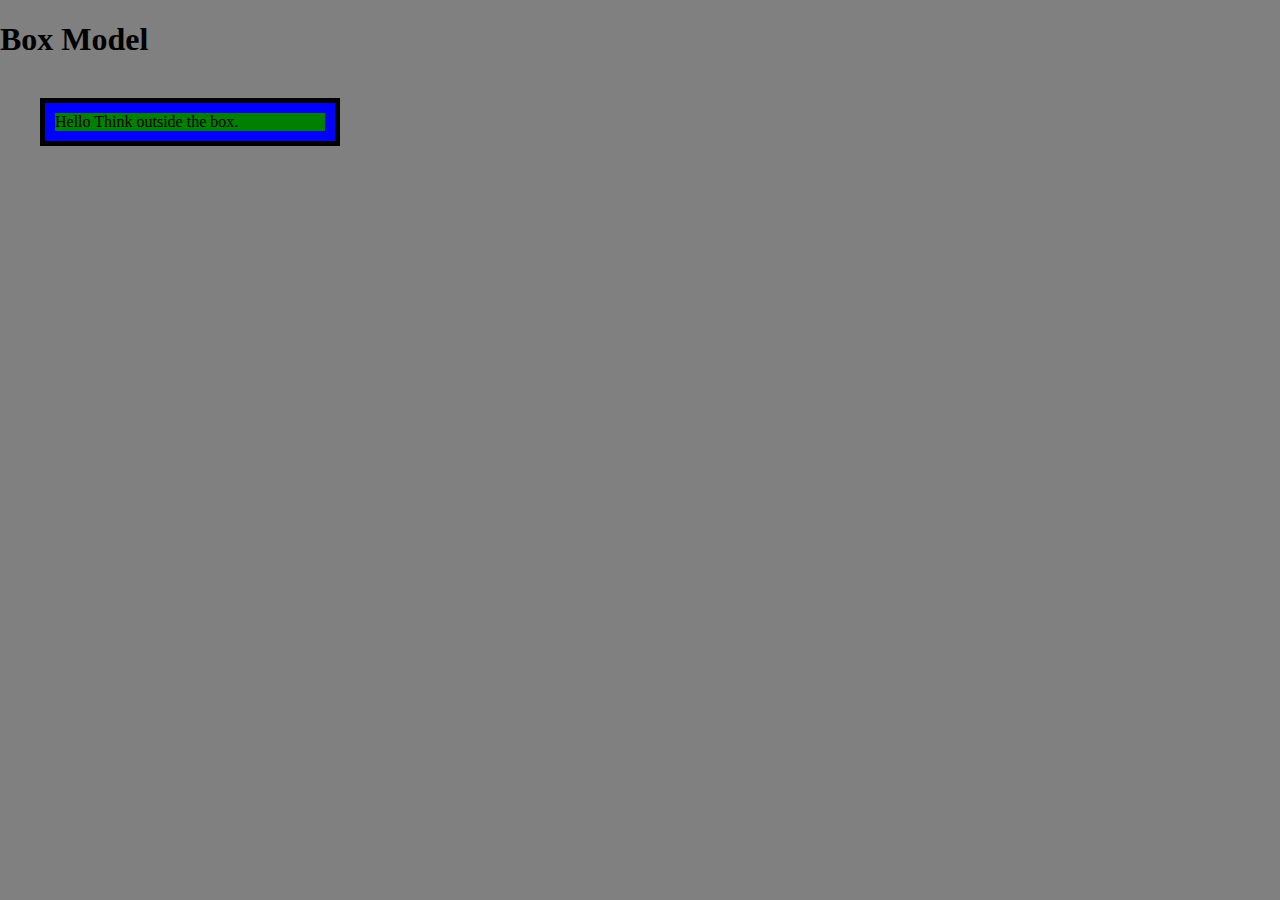
<file: box.html>
<!DOCTYPE html>
<html>
<head>
	<title>The Box Model</title>
	<style type="text/css">
		
		body{
			
			margin:0;
			padding:0;
			background-color: gray;
		}
        #box{
        	background-color:blue;
        	padding:10px;
        	border:5px solid black;
        	margin:40px;
        	width: 300px;
        	box-sizing:border-box; 
        }
        #content{
        	background-color:green;
        }
        h1{
        	margin-bottom:30px;
        }

	</style>
</head>
<body>
<h1>Box Model</h1>
<div id="box" >
	<div id="content">Hello Think outside the box.</div>
</div>
</body>
</html>
</file>
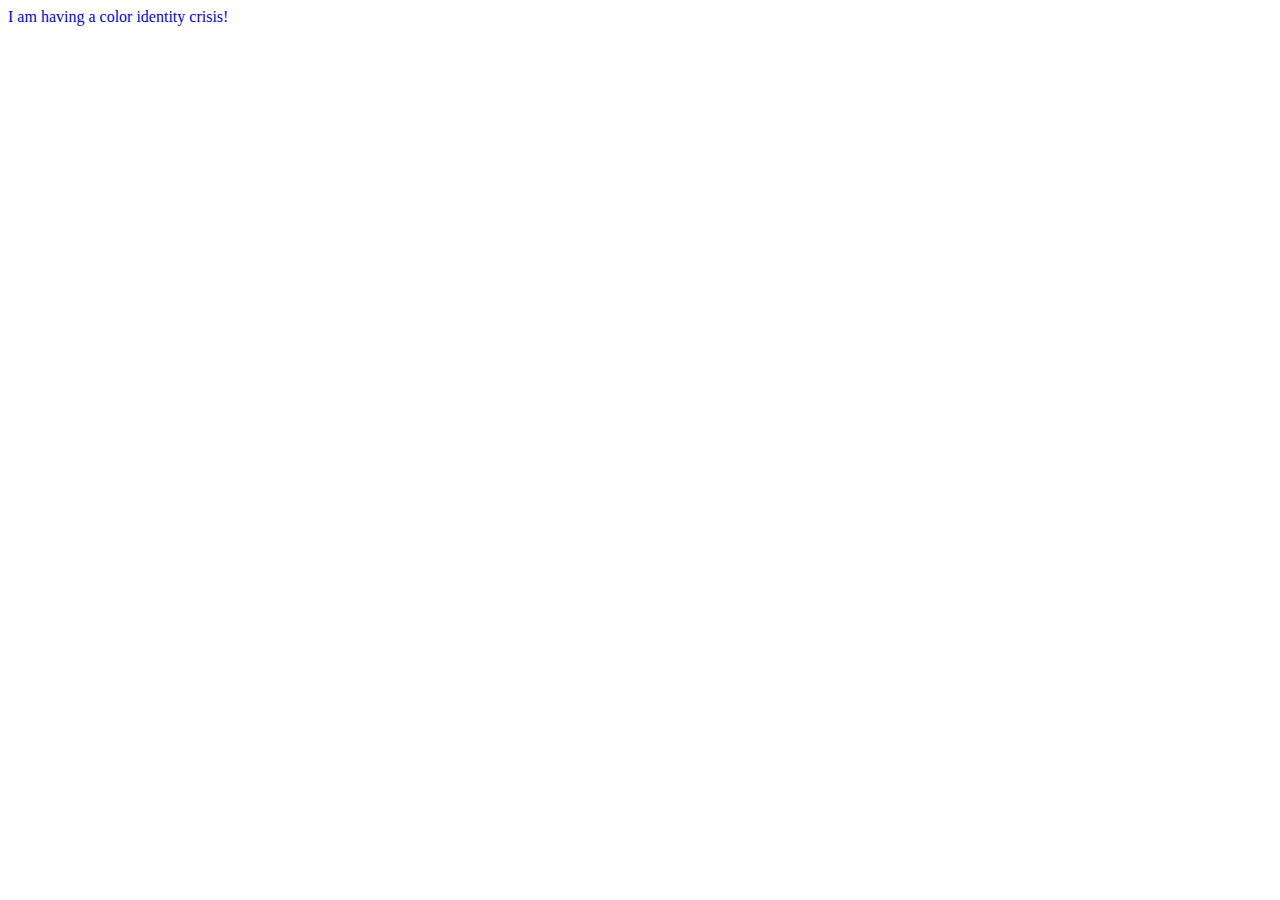
<file: css1.html>
<!DOCTYPE html>
<html>
<head>
	<style type="text/css">
		body {
  color: blue;
}
	</style>
</head>
<body>
<div>
  <section id="mySection">
    I am having a color identity crisis!
  </section>
</div>
</body>
</html>
</file>
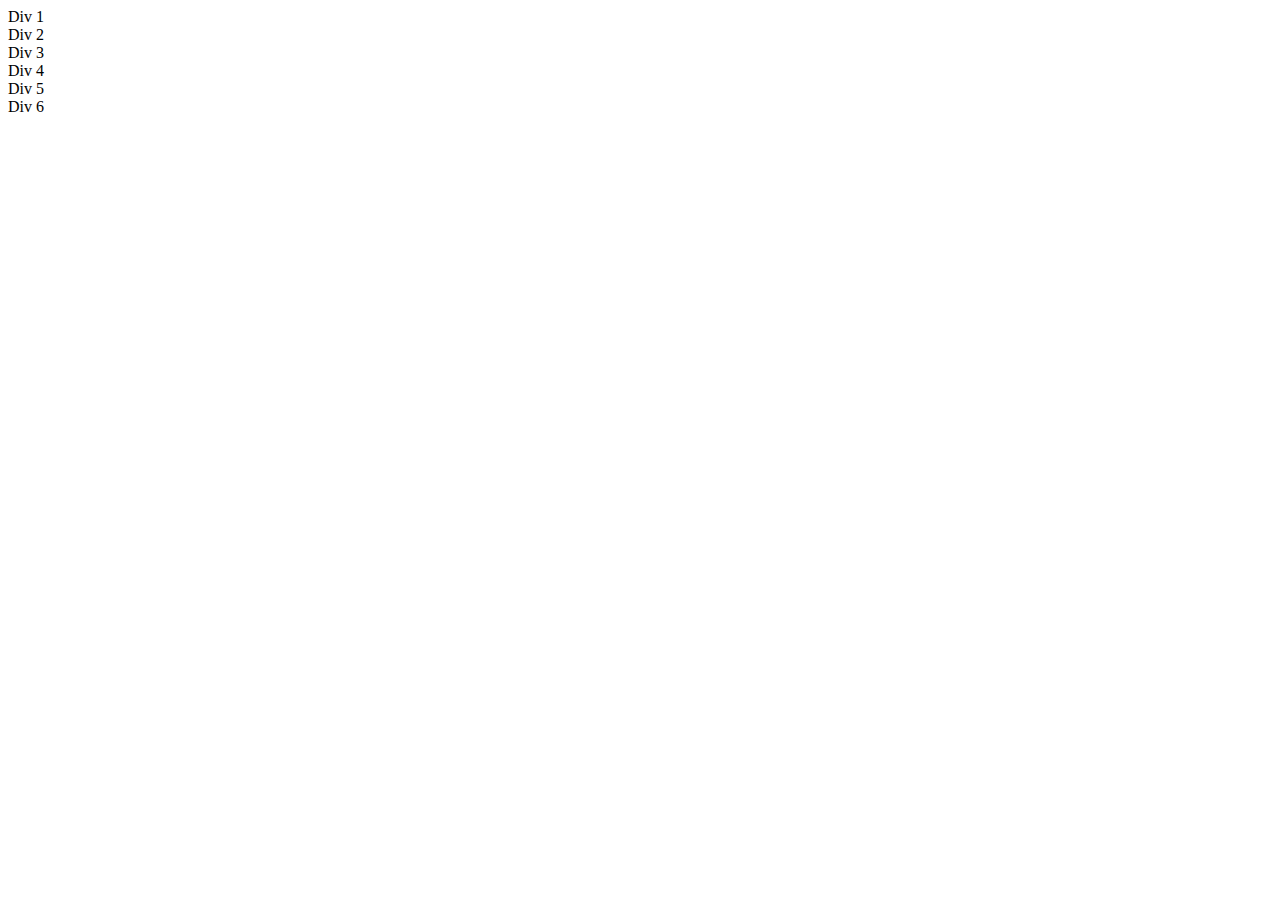
<file: cssstyles.html>
<!DOCTYPE html>
<html>
<head>
	<title></title>
	<style type="text/css">

div:hover {  
  font-size: 24px;
}

</style>
</head>
<body>
  
  <a>
  <div>Div 1</div>
  <div>Div 2</div>
  <div>Div 3</div>
  <div>Div 4</div>
  <div>Div 5</div>
  <div>Div 6</div>
</a>
</body>
</html>
</file>
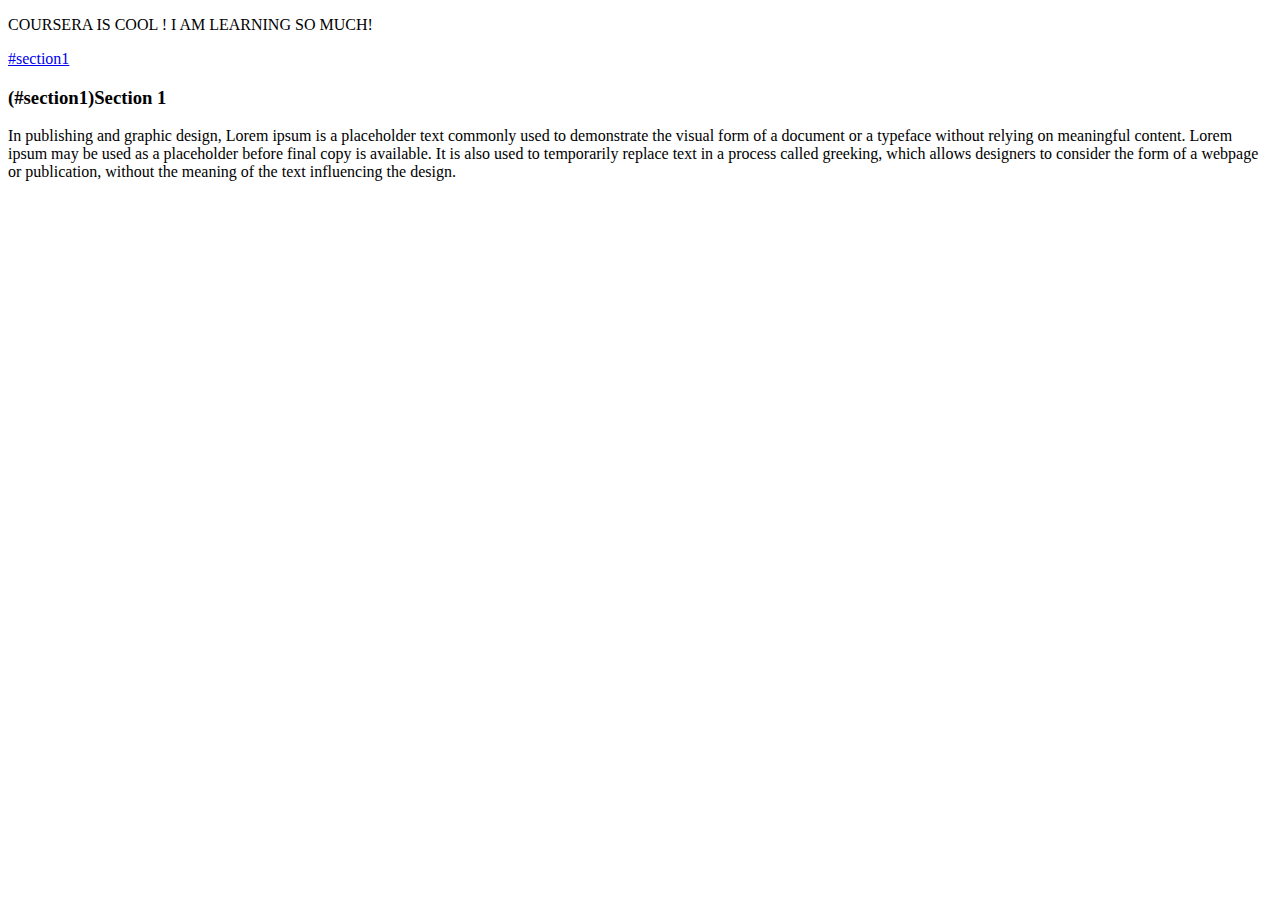
<file: doc-structure-before.html>
<!doctype html>
<html>
<head>
<meta charset="utf-8">
<title>COURSERA IS COOL</title>
</head>
<body>
<P>COURSERA IS COOL ! I AM LEARNING <SPAN>SO MUCH!</SPAN></P>
<section>
	
			<a href="#section1">#section1</a>
		
	
</section>
<section id ="section1">
	<h3>(#section1)Section 1</h3>
	<p>In publishing and graphic design, Lorem ipsum is a placeholder text commonly used to demonstrate the visual form of a document or a typeface without relying on meaningful content. Lorem ipsum may be used as a placeholder before final copy is available. It is also used to temporarily replace text in a process called greeking, which allows designers to consider the form of a webpage or publication, without the meaning of the text influencing the design.</p>
</section>

</body>
</html>
</file>
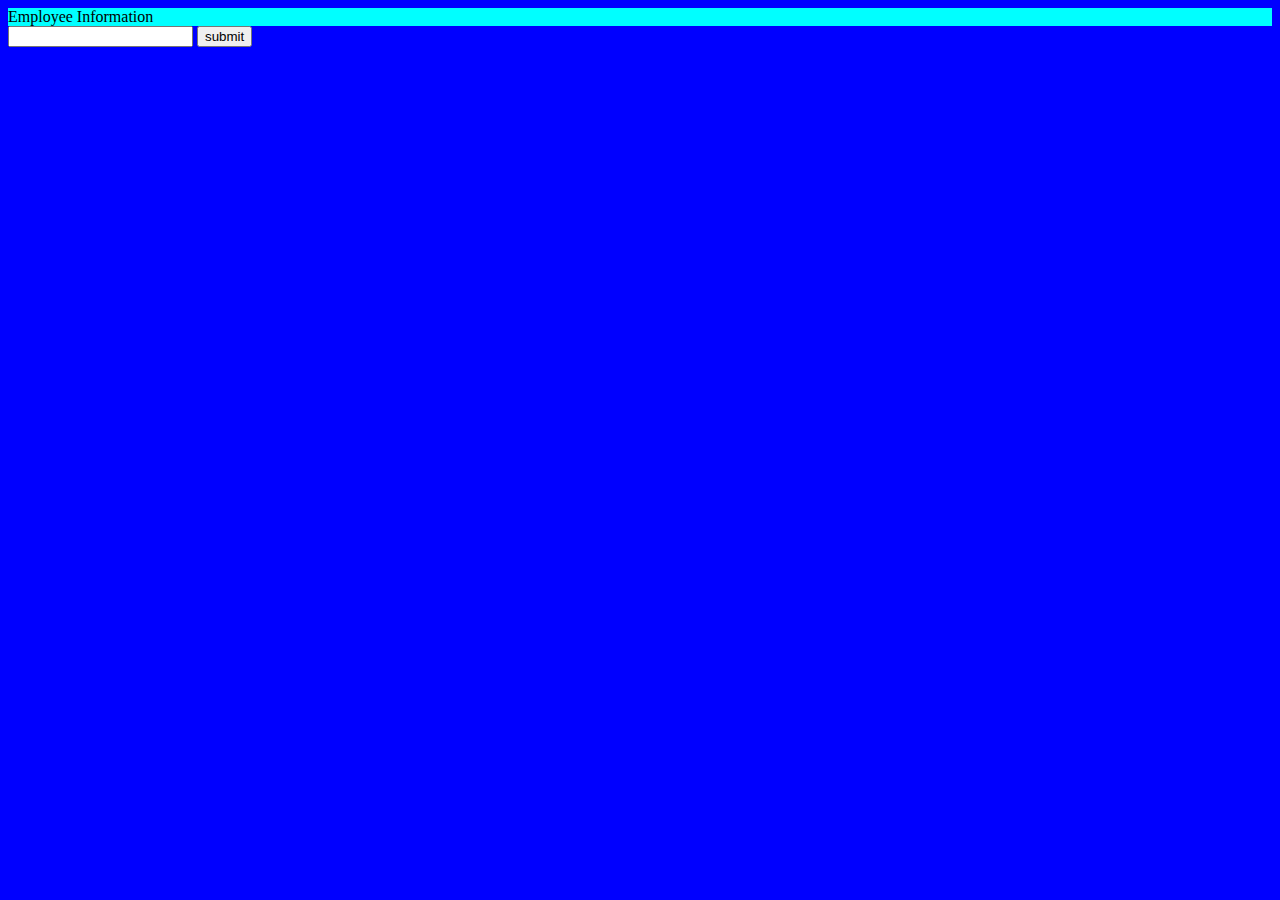
<file: form.html>
<!DOCTYPE html>
<html>
<head>
		<link rel="stylesheet" type="text/css" href="./css/styles.css">

</head>
<div>Employee Information</div>
<body id="bg">

<form name="form1"  action="js1.html" onsubmit="return validateForm()" method="post">
	<input type="text" name="t1">
<input type="submit" value="submit">
</form>

</body>
<script type="text/javascript" >
	function validateForm(){

		var name=document.form1.t1.value;
		if(name==""||name==null){
          alert('Name field cannot be empty');
          return false;
		}
		else 
			return true;
	}

</script>
</html>
</file>
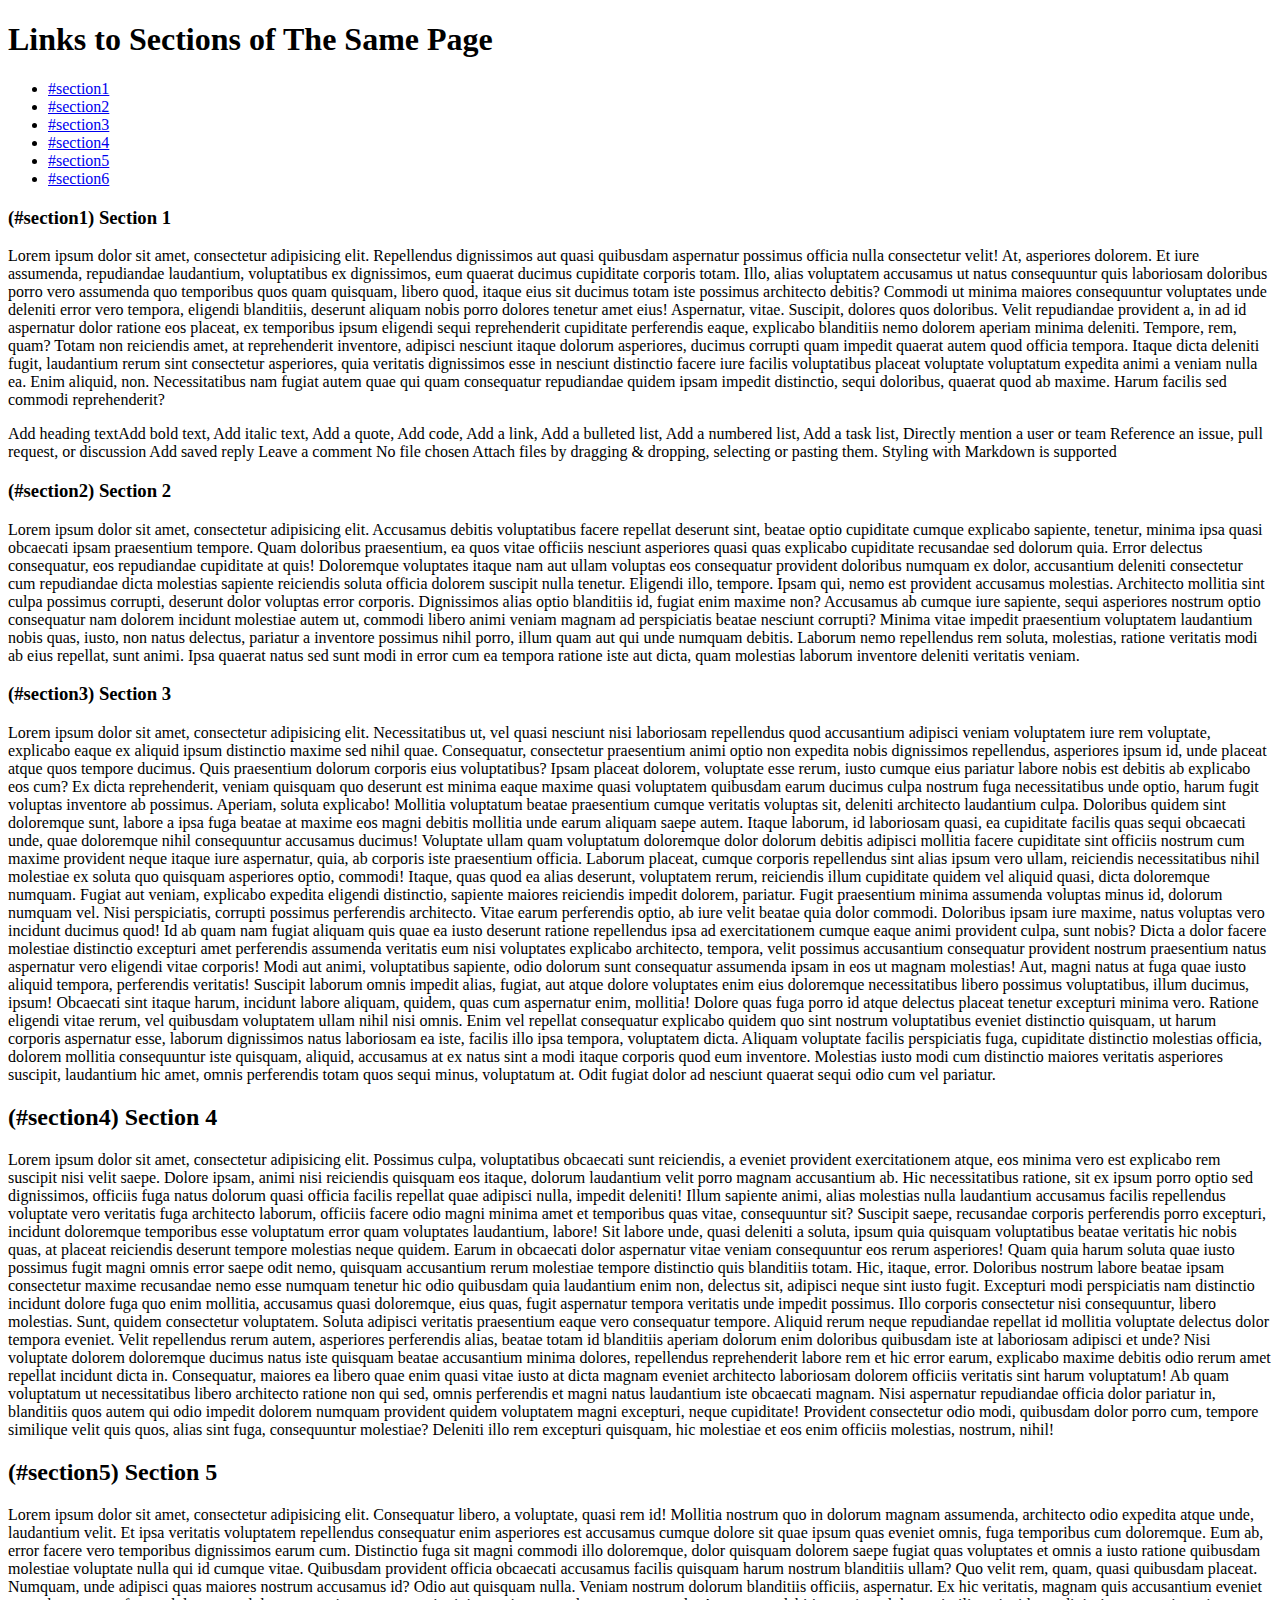
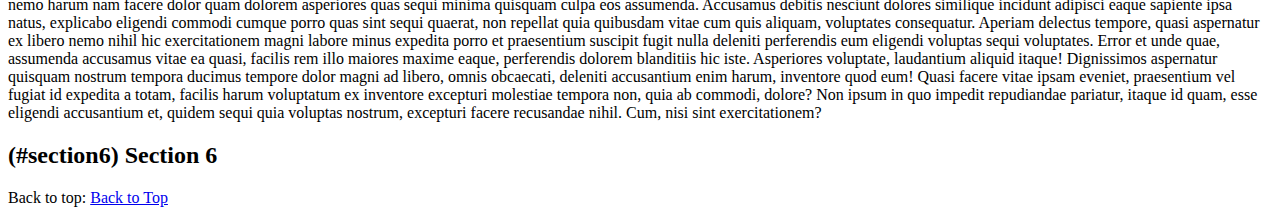
<file: links.html>
<!doctype html>
<html>
<head>
  <meta charset="utf-8">
  <title>Links</title>
</head>
<body>
  <h1 id="top">Links to Sections of The Same Page</h1>
  <section>
    <ul>
      <!-- Link to every section in the page -->
      <li><a href="#section1">#section1</a></li>
      <li><a href="#section2">#section2</a></li>
      <li><a href="#section3">#section3</a></li>
      <li><a href="#section4">#section4</a></li>
      <li><a href="#section5">#section5</a></li>
      <li><a href="#section6">#section6</a></li>
    </ul>

  </section>

  <section id="section1">
    <h3>(#section1) Section 1</h3>
    <p>Lorem ipsum dolor sit amet, consectetur adipisicing elit. Repellendus dignissimos aut quasi quibusdam aspernatur possimus officia nulla consectetur velit! At, asperiores dolorem. Et iure assumenda, repudiandae laudantium, voluptatibus ex dignissimos, eum quaerat ducimus cupiditate corporis totam. Illo, alias voluptatem accusamus ut natus consequuntur quis laboriosam doloribus porro vero assumenda quo temporibus quos quam quisquam, libero quod, itaque eius sit ducimus totam iste possimus architecto debitis? Commodi ut minima maiores consequuntur voluptates unde deleniti error vero tempora, eligendi blanditiis, deserunt aliquam nobis porro dolores tenetur amet eius! Aspernatur, vitae. Suscipit, dolores quos doloribus. Velit repudiandae provident a, in ad id aspernatur dolor ratione eos placeat, ex temporibus ipsum eligendi sequi reprehenderit cupiditate perferendis eaque, explicabo blanditiis nemo dolorem aperiam minima deleniti. Tempore, rem, quam? Totam non reiciendis amet, at reprehenderit inventore, adipisci nesciunt itaque dolorum asperiores, ducimus corrupti quam impedit quaerat autem quod officia tempora. Itaque dicta deleniti fugit, laudantium rerum sint consectetur asperiores, quia veritatis dignissimos esse in nesciunt distinctio facere iure facilis voluptatibus placeat voluptate voluptatum expedita animi a veniam nulla ea. Enim aliquid, non. Necessitatibus nam fugiat autem quae qui quam consequatur repudiandae quidem ipsam impedit distinctio, sequi doloribus, quaerat quod ab maxime. Harum facilis sed commodi reprehenderit?</p>
  </section>

  <section id="section2">
 
Add heading textAdd bold text, <Ctrl+b>Add italic text, <Ctrl+i>
Add a quote, <Ctrl+Shift+.>Add code, <Ctrl+e>Add a link, <Ctrl+k>
Add a bulleted list, <Ctrl+Shift+8>Add a numbered list, <Ctrl+Shift+7>Add a task list, <Ctrl+Shift+l>
Directly mention a user or team
Reference an issue, pull request, or discussion
Add saved reply
Leave a comment
No file chosen
Attach files by dragging & dropping, selecting or pasting them.
Styling with Markdown is supported
    <h3>(#section2) Section 2</h3>
    <p>Lorem ipsum dolor sit amet, consectetur adipisicing elit. Accusamus debitis voluptatibus facere repellat deserunt sint, beatae optio cupiditate cumque explicabo sapiente, tenetur, minima ipsa quasi obcaecati ipsam praesentium tempore. Quam doloribus praesentium, ea quos vitae officiis nesciunt asperiores quasi quas explicabo cupiditate recusandae sed dolorum quia. Error delectus consequatur, eos repudiandae cupiditate at quis! Doloremque voluptates itaque nam aut ullam voluptas eos consequatur provident doloribus numquam ex dolor, accusantium deleniti consectetur cum repudiandae dicta molestias sapiente reiciendis soluta officia dolorem suscipit nulla tenetur. Eligendi illo, tempore. Ipsam qui, nemo est provident accusamus molestias. Architecto mollitia sint culpa possimus corrupti, deserunt dolor voluptas error corporis. Dignissimos alias optio blanditiis id, fugiat enim maxime non? Accusamus ab cumque iure sapiente, sequi asperiores nostrum optio consequatur nam dolorem incidunt molestiae autem ut, commodi libero animi veniam magnam ad perspiciatis beatae nesciunt corrupti? Minima vitae impedit praesentium voluptatem laudantium nobis quas, iusto, non natus delectus, pariatur a inventore possimus nihil porro, illum quam aut qui unde numquam debitis. Laborum nemo repellendus rem soluta, molestias, ratione veritatis modi ab eius repellat, sunt animi. Ipsa quaerat natus sed sunt modi in error cum ea tempora ratione iste aut dicta, quam molestias laborum inventore deleniti veritatis veniam.</p>
  </section>
  <section id="section3">
    <h3>(#section3) Section 3</h3>
    <p>Lorem ipsum dolor sit amet, consectetur adipisicing elit. Necessitatibus ut, vel quasi nesciunt nisi laboriosam repellendus quod accusantium adipisci veniam voluptatem iure rem voluptate, explicabo eaque ex aliquid ipsum distinctio maxime sed nihil quae. Consequatur, consectetur praesentium animi optio non expedita nobis dignissimos repellendus, asperiores ipsum id, unde placeat atque quos tempore ducimus. Quis praesentium dolorum corporis eius voluptatibus? Ipsam placeat dolorem, voluptate esse rerum, iusto cumque eius pariatur labore nobis est debitis ab explicabo eos cum? Ex dicta reprehenderit, veniam quisquam quo deserunt est minima eaque maxime quasi voluptatem quibusdam earum ducimus culpa nostrum fuga necessitatibus unde optio, harum fugit voluptas inventore ab possimus. Aperiam, soluta explicabo! Mollitia voluptatum beatae praesentium cumque veritatis voluptas sit, deleniti architecto laudantium culpa. Doloribus quidem sint doloremque sunt, labore a ipsa fuga beatae at maxime eos magni debitis mollitia unde earum aliquam saepe autem. Itaque laborum, id laboriosam quasi, ea cupiditate facilis quas sequi obcaecati unde, quae doloremque nihil consequuntur accusamus ducimus! Voluptate ullam quam voluptatum doloremque dolor dolorum debitis adipisci mollitia facere cupiditate sint officiis nostrum cum maxime provident neque itaque iure aspernatur, quia, ab corporis iste praesentium officia. Laborum placeat, cumque corporis repellendus sint alias ipsum vero ullam, reiciendis necessitatibus nihil molestiae ex soluta quo quisquam asperiores optio, commodi! Itaque, quas quod ea alias deserunt, voluptatem rerum, reiciendis illum cupiditate quidem vel aliquid quasi, dicta doloremque numquam. Fugiat aut veniam, explicabo expedita eligendi distinctio, sapiente maiores reiciendis impedit dolorem, pariatur. Fugit praesentium minima assumenda voluptas minus id, dolorum numquam vel. Nisi perspiciatis, corrupti possimus perferendis architecto. Vitae earum perferendis optio, ab iure velit beatae quia dolor commodi. Doloribus ipsam iure maxime, natus voluptas vero incidunt ducimus quod! Id ab quam nam fugiat aliquam quis quae ea iusto deserunt ratione repellendus ipsa ad exercitationem cumque eaque animi provident culpa, sunt nobis? Dicta a dolor facere molestiae distinctio excepturi amet perferendis assumenda veritatis eum nisi voluptates explicabo architecto, tempora, velit possimus accusantium consequatur provident nostrum praesentium natus aspernatur vero eligendi vitae corporis! Modi aut animi, voluptatibus sapiente, odio dolorum sunt consequatur assumenda ipsam in eos ut magnam molestias! Aut, magni natus at fuga quae iusto aliquid tempora, perferendis veritatis! Suscipit laborum omnis impedit alias, fugiat, aut atque dolore voluptates enim eius doloremque necessitatibus libero possimus voluptatibus, illum ducimus, ipsum! Obcaecati sint itaque harum, incidunt labore aliquam, quidem, quas cum aspernatur enim, mollitia! Dolore quas fuga porro id atque delectus placeat tenetur excepturi minima vero. Ratione eligendi vitae rerum, vel quibusdam voluptatem ullam nihil nisi omnis. Enim vel repellat consequatur explicabo quidem quo sint nostrum voluptatibus eveniet distinctio quisquam, ut harum corporis aspernatur esse, laborum dignissimos natus laboriosam ea iste, facilis illo ipsa tempora, voluptatem dicta. Aliquam voluptate facilis perspiciatis fuga, cupiditate distinctio molestias officia, dolorem mollitia consequuntur iste quisquam, aliquid, accusamus at ex natus sint a modi itaque corporis quod eum inventore. Molestias iusto modi cum distinctio maiores veritatis asperiores suscipit, laudantium hic amet, omnis perferendis totam quos sequi minus, voluptatum at. Odit fugiat dolor ad nesciunt quaerat sequi odio cum vel pariatur.</p>
  </section>
  <section id="section4">
    <h2>(#section4) Section 4</h2>
    <p>Lorem ipsum dolor sit amet, consectetur adipisicing elit. Possimus culpa, voluptatibus obcaecati sunt reiciendis, a eveniet provident exercitationem atque, eos minima vero est explicabo rem suscipit nisi velit saepe. Dolore ipsam, animi nisi reiciendis quisquam eos itaque, dolorum laudantium velit porro magnam accusantium ab. Hic necessitatibus ratione, sit ex ipsum porro optio sed dignissimos, officiis fuga natus dolorum quasi officia facilis repellat quae adipisci nulla, impedit deleniti! Illum sapiente animi, alias molestias nulla laudantium accusamus facilis repellendus voluptate vero veritatis fuga architecto laborum, officiis facere odio magni minima amet et temporibus quas vitae, consequuntur sit? Suscipit saepe, recusandae corporis perferendis porro excepturi, incidunt doloremque temporibus esse voluptatum error quam voluptates laudantium, labore! Sit labore unde, quasi deleniti a soluta, ipsum quia quisquam voluptatibus beatae veritatis hic nobis quas, at placeat reiciendis deserunt tempore molestias neque quidem. Earum in obcaecati dolor aspernatur vitae veniam consequuntur eos rerum asperiores! Quam quia harum soluta quae iusto possimus fugit magni omnis error saepe odit nemo, quisquam accusantium rerum molestiae tempore distinctio quis blanditiis totam. Hic, itaque, error. Doloribus nostrum labore beatae ipsam consectetur maxime recusandae nemo esse numquam tenetur hic odio quibusdam quia laudantium enim non, delectus sit, adipisci neque sint iusto fugit. Excepturi modi perspiciatis nam distinctio incidunt dolore fuga quo enim mollitia, accusamus quasi doloremque, eius quas, fugit aspernatur tempora veritatis unde impedit possimus. Illo corporis consectetur nisi consequuntur, libero molestias. Sunt, quidem consectetur voluptatem. Soluta adipisci veritatis praesentium eaque vero consequatur tempore. Aliquid rerum neque repudiandae repellat id mollitia voluptate delectus dolor tempora eveniet. Velit repellendus rerum autem, asperiores perferendis alias, beatae totam id blanditiis aperiam dolorum enim doloribus quibusdam iste at laboriosam adipisci et unde? Nisi voluptate dolorem doloremque ducimus natus iste quisquam beatae accusantium minima dolores, repellendus reprehenderit labore rem et hic error earum, explicabo maxime debitis odio rerum amet repellat incidunt dicta in. Consequatur, maiores ea libero quae enim quasi vitae iusto at dicta magnam eveniet architecto laboriosam dolorem officiis veritatis sint harum voluptatum! Ab quam voluptatum ut necessitatibus libero architecto ratione non qui sed, omnis perferendis et magni natus laudantium iste obcaecati magnam. Nisi aspernatur repudiandae officia dolor pariatur in, blanditiis quos autem qui odio impedit dolorem numquam provident quidem voluptatem magni excepturi, neque cupiditate! Provident consectetur odio modi, quibusdam dolor porro cum, tempore similique velit quis quos, alias sint fuga, consequuntur molestiae? Deleniti illo rem excepturi quisquam, hic molestiae et eos enim officiis molestias, nostrum, nihil!</p>
  </section>
  <section id="section5">
    <h2>(#section5) Section 5</h2>
    <p>Lorem ipsum dolor sit amet, consectetur adipisicing elit. Consequatur libero, a voluptate, quasi rem id! Mollitia nostrum quo in dolorum magnam assumenda, architecto odio expedita atque unde, laudantium velit. Et ipsa veritatis voluptatem repellendus consequatur enim asperiores est accusamus cumque dolore sit quae ipsum quas eveniet omnis, fuga temporibus cum doloremque. Eum ab, error facere vero temporibus dignissimos earum cum. Distinctio fuga sit magni commodi illo doloremque, dolor quisquam dolorem saepe fugiat quas voluptates et omnis a iusto ratione quibusdam molestiae voluptate nulla qui id cumque vitae. Quibusdam provident officia obcaecati accusamus facilis quisquam harum nostrum blanditiis ullam? Quo velit rem, quam, quasi quibusdam placeat. Numquam, unde adipisci quas maiores nostrum accusamus id? Odio aut quisquam nulla. Veniam nostrum dolorum blanditiis officiis, aspernatur. Ex hic veritatis, magnam quis accusantium eveniet nemo harum nam facere dolor quam dolorem asperiores quas sequi minima quisquam culpa eos assumenda. Accusamus debitis nesciunt dolores similique incidunt adipisci eaque sapiente ipsa natus, explicabo eligendi commodi cumque porro quas sint sequi quaerat, non repellat quia quibusdam vitae cum quis aliquam, voluptates consequatur. Aperiam delectus tempore, quasi aspernatur ex libero nemo nihil hic exercitationem magni labore minus expedita porro et praesentium suscipit fugit nulla deleniti perferendis eum eligendi voluptas sequi voluptates. Error et unde quae, assumenda accusamus vitae ea quasi, facilis rem illo maiores maxime eaque, perferendis dolorem blanditiis hic iste. Asperiores voluptate, laudantium aliquid itaque! Dignissimos aspernatur quisquam nostrum tempora ducimus tempore dolor magni ad libero, omnis obcaecati, deleniti accusantium enim harum, inventore quod eum! Quasi facere vitae ipsam eveniet, praesentium vel fugiat id expedita a totam, facilis harum voluptatum ex inventore excepturi molestiae tempora non, quia ab commodi, dolore? Non ipsum in quo impedit repudiandae pariatur, itaque id quam, esse eligendi accusantium et, quidem sequi quia voluptas nostrum, excepturi facere recusandae nihil. Cum, nisi sint exercitationem?</p>
  </section>
  <div>
    <h2><a name="section6">(#section6) Section 6</a></h2>
    <p>
      Back to top: <a href="#top">Back to Top</a>
    </p>
  </div>
</body>
</html>
</file>
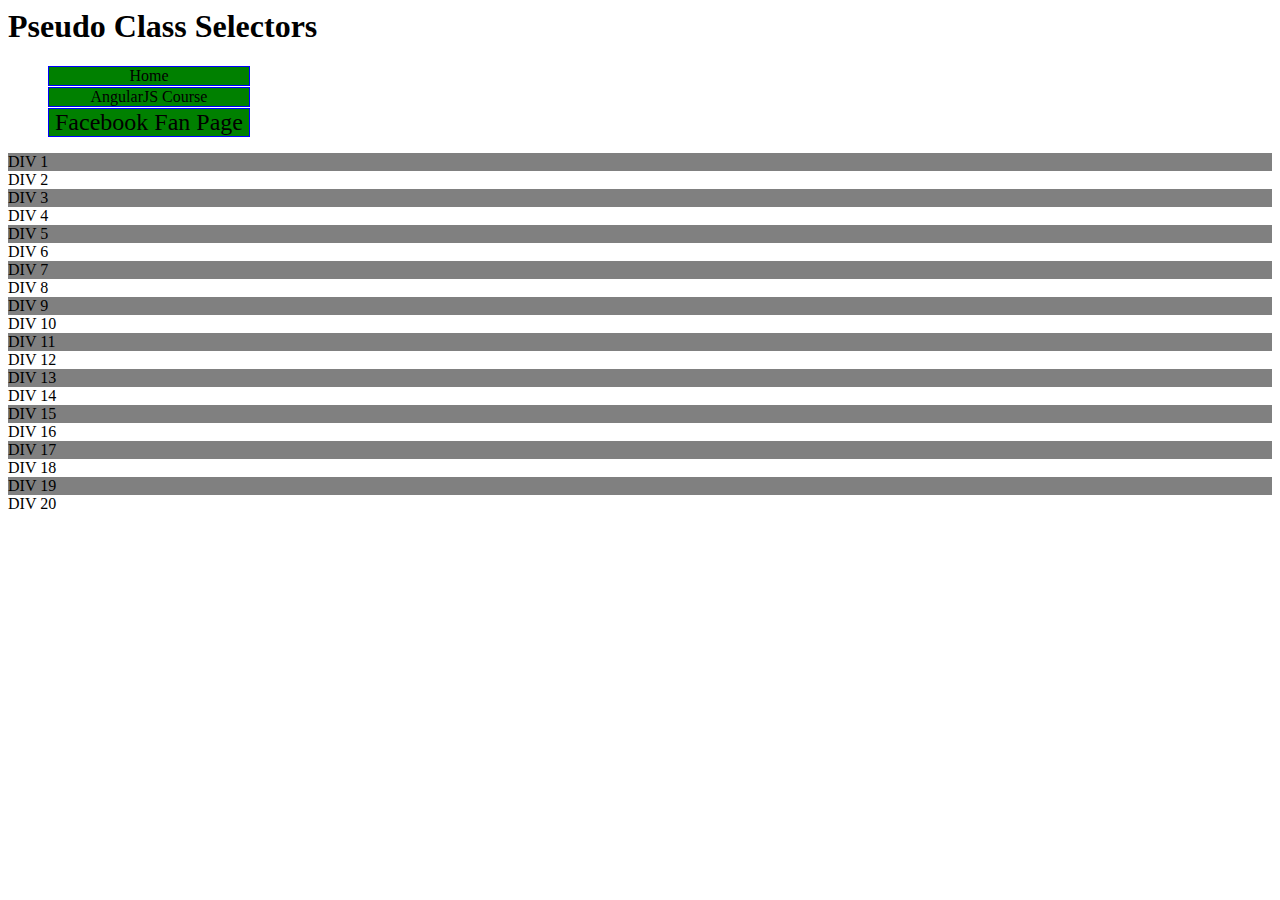
<file: pseudoclassselectors.html>
<title>Pseudo Class Selectors</title>
<style>
/* Styles go here. */
header li {
  list-style: none;
}
a:link, a:visited {
  text-decoration: none;
  background-color: green;
  border: 1px solid blue;
  color: black;
  display: block;
  width: 200px;
  text-align: center;
  margin-bottom: 1px;
}

a:hover, a:active {
  background-color: red;
  color: purple;
}

header li:nth-child(3) {
  font-size: 24px;
}

section div:nth-child(odd) {
  background-color: gray;
}

section div:nth-child(odd):hover {
  background-color: green;
  cursor: pointer;
}

</style>
</head>
<body>
<h1>Pseudo Class Selectors</h1>
<header>
  <ul>
    <li><a href="/">Home</a></li>
    <li><a href="http://goo.gl/V0Wl6s" target="_blank">AngularJS Course</a></li>
    <li><a href="http://www.facebook.com/CourseraWebDev" target="_blank">Facebook Fan Page</a></li>
  </ul>
</header>
<section>
  <div>DIV 1</div>
  <div>DIV 2</div>
  <div>DIV 3</div>
  <div>DIV 4</div>
  <div>DIV 5</div>
  <div>DIV 6</div>
  <div>DIV 7</div>
  <div>DIV 8</div>
  <div>DIV 9</div>
  <div>DIV 10</div>
  <div>DIV 11</div>
  <div>DIV 12</div>
  <div>DIV 13</div>
  <div>DIV 14</div>
  <div>DIV 15</div>
  <div>DIV 16</div>
  <div>DIV 17</div>
  <div>DIV 18</div>
  <div>DIV 19</div>
  <div>DIV 20</div>
</section>

</body>
</html>
</file>
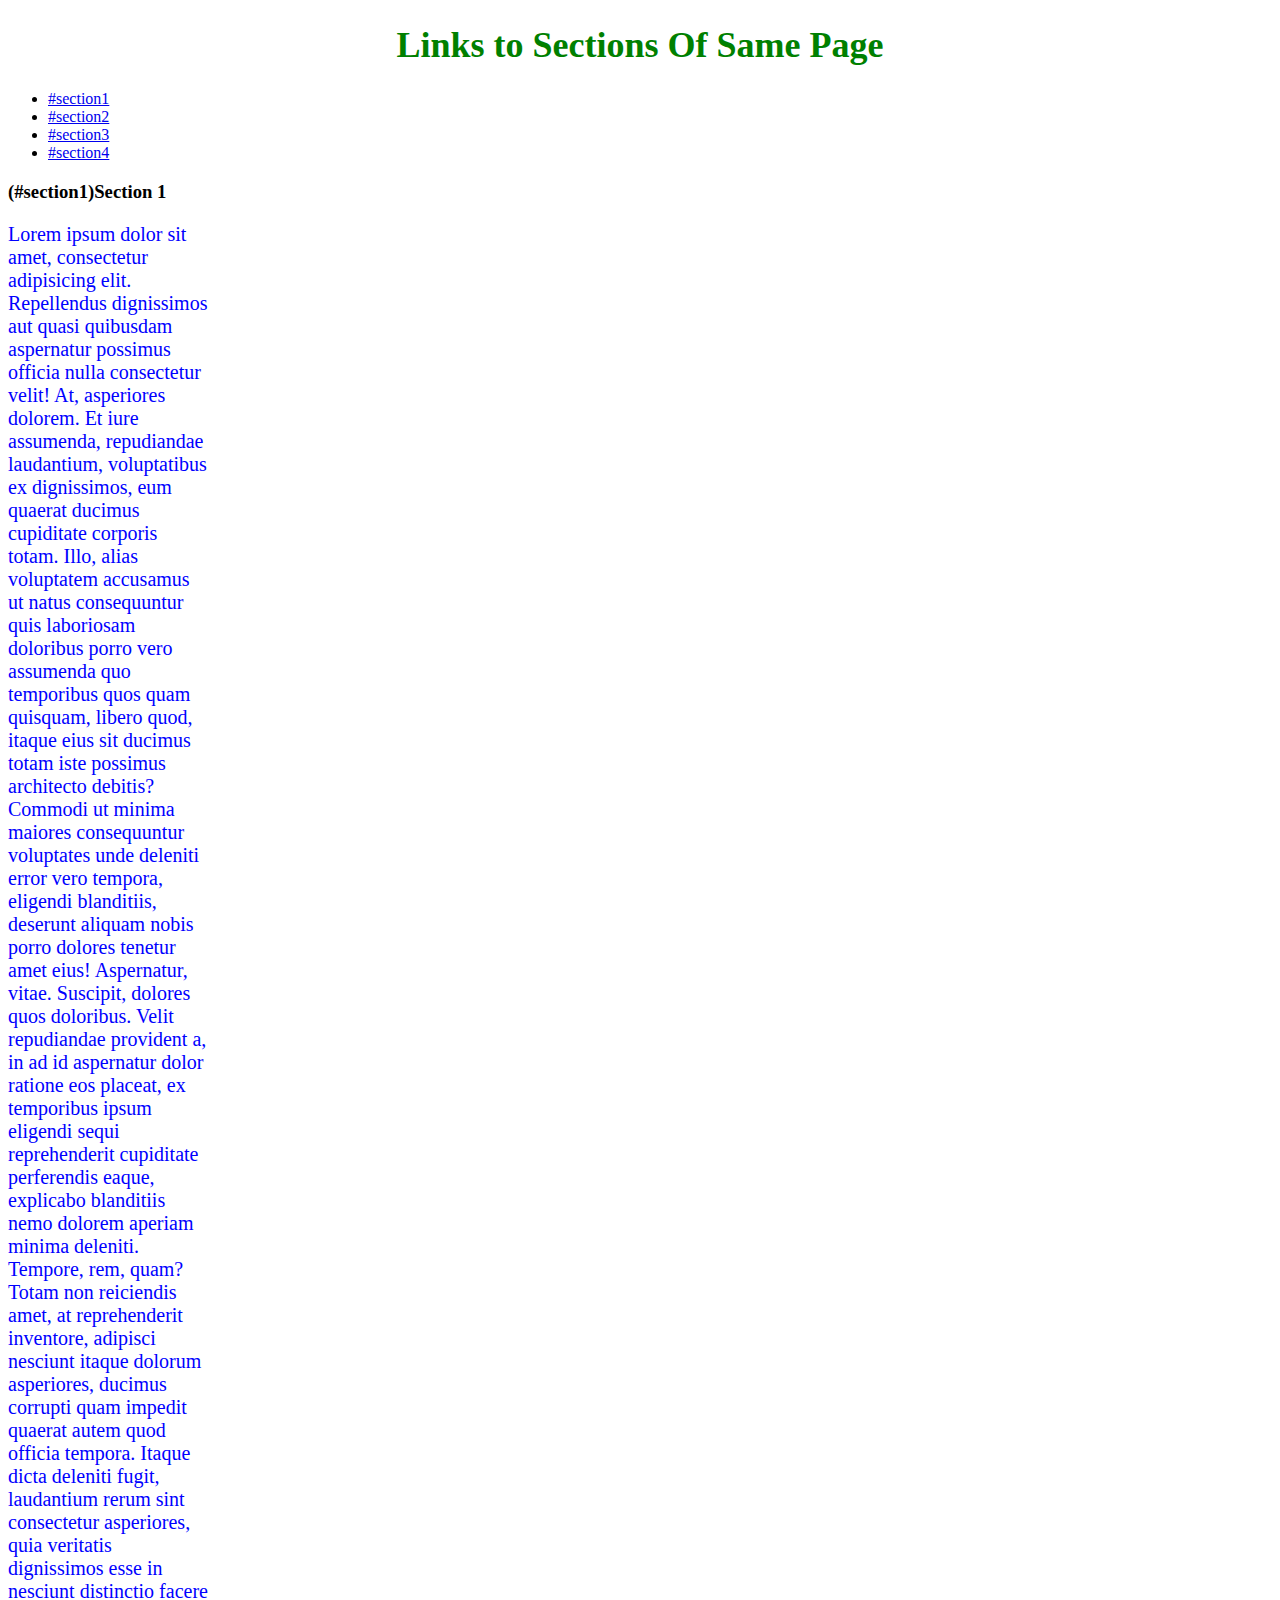
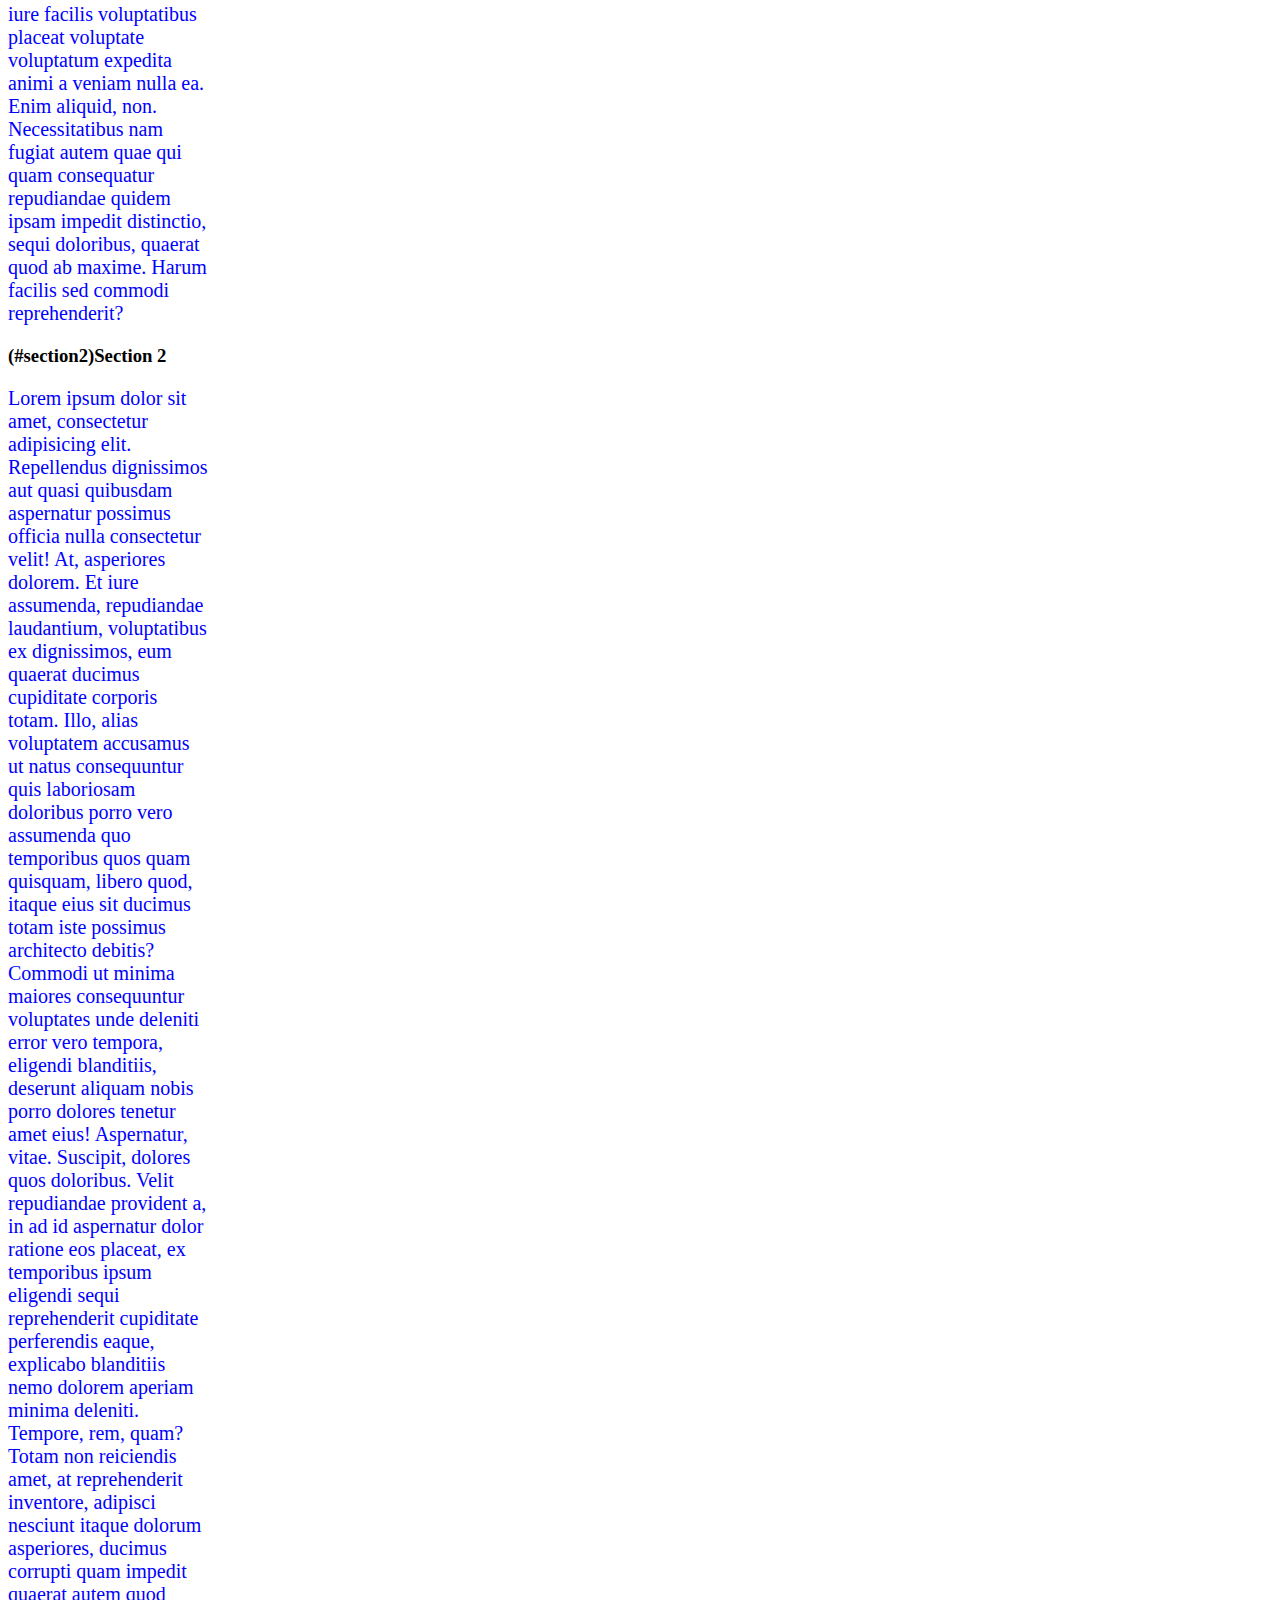
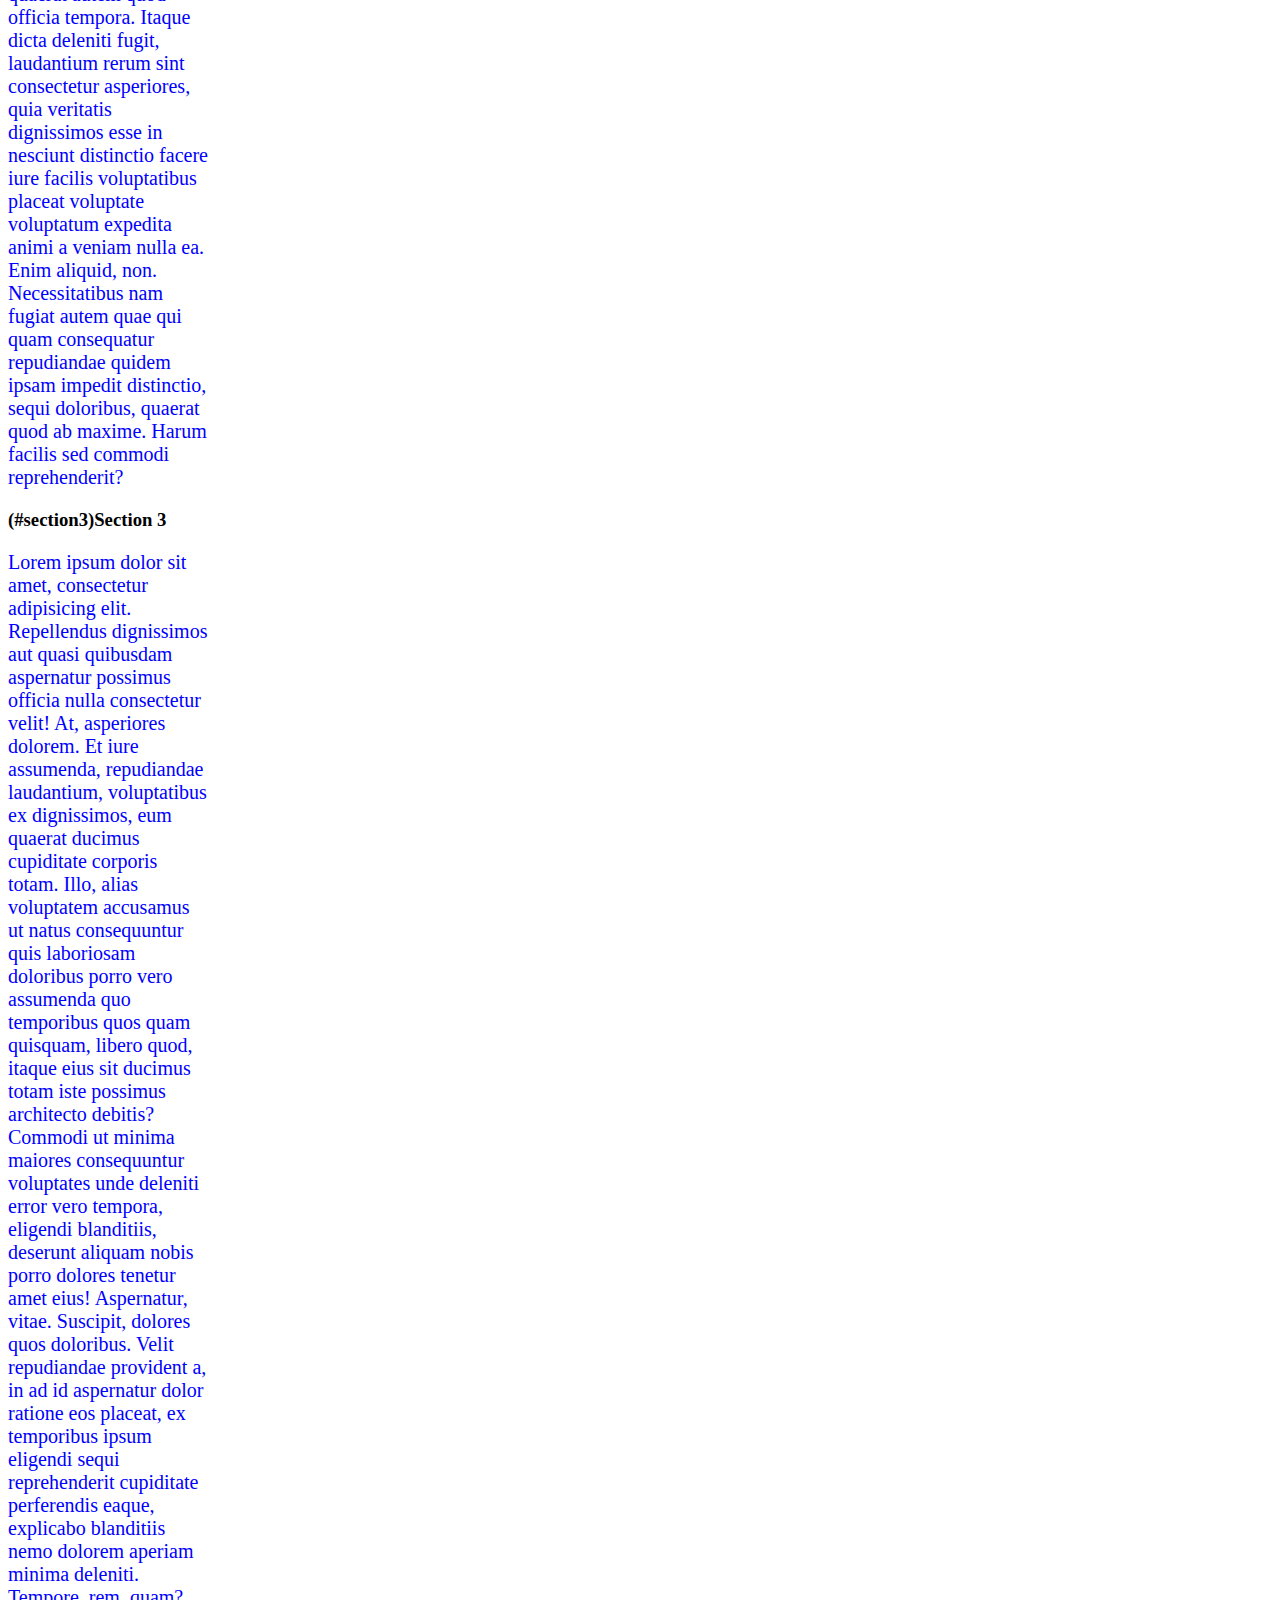
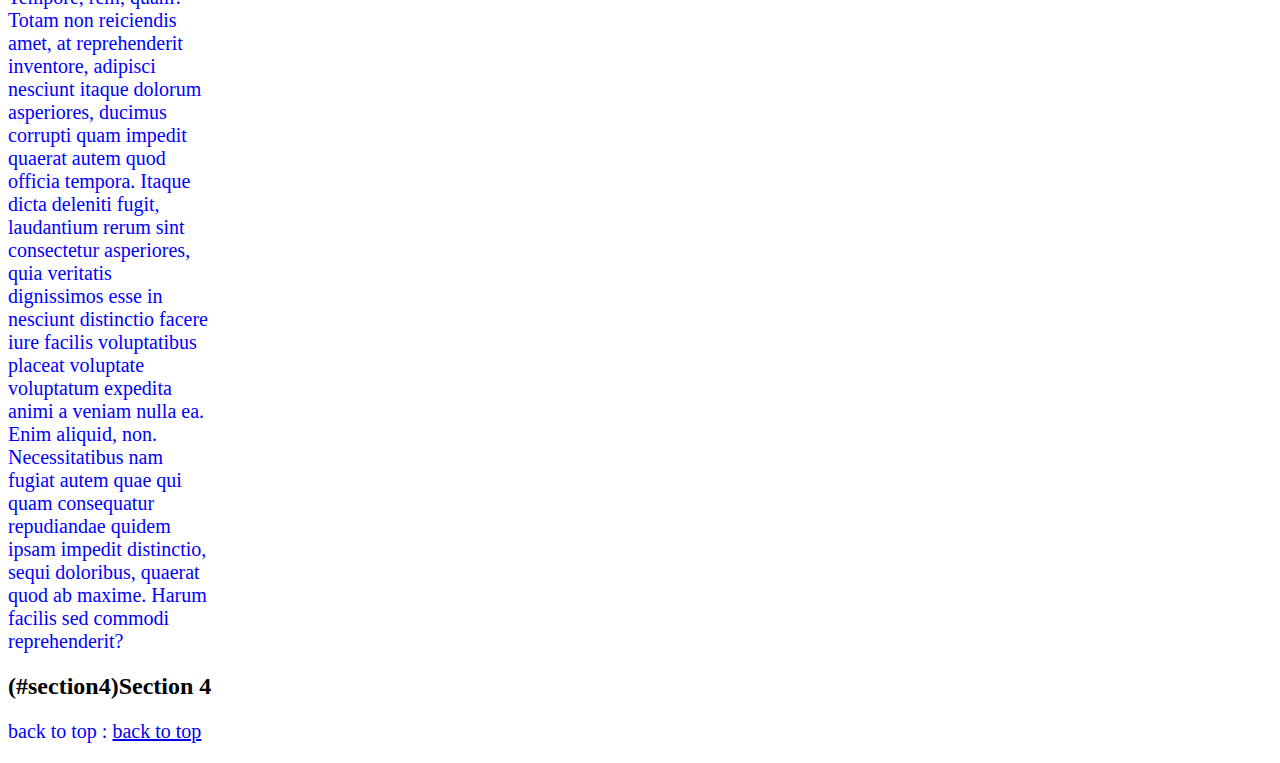
<file: test.html>
<!DOCTYPE html>
<html>
<head>
	<style type="text/css">
		
		p{
			color:blue;
			font-size: 20px;
			width:200px;
		}
		h1{
			color:green;
			font-size:36px;
			text-align: center;

		}
	</style>
</head>
<body>
<h1 id="top">Links to Sections Of Same Page</h1>
<section>
	<ul>
		<li>
			<a href="#section1">#section1</a>
				</li>
		<li>
			<a href="#section2">#section2</a>
		</li>
		<li>
			<a href="#section3">#section3</a>
		</li>
		<li>
			<a href="#section4">#section4</a>
		</li>
	</ul>
</section>

<section id ="section1">
	<h3>(#section1)Section 1</h3>
	<p>Lorem ipsum dolor sit amet, consectetur adipisicing elit. Repellendus dignissimos aut quasi quibusdam aspernatur possimus officia nulla consectetur velit! At, asperiores dolorem. Et iure assumenda, repudiandae laudantium, voluptatibus ex dignissimos, eum quaerat ducimus cupiditate corporis totam. Illo, alias voluptatem accusamus ut natus consequuntur quis laboriosam doloribus porro vero assumenda quo temporibus quos quam quisquam, libero quod, itaque eius sit ducimus totam iste possimus architecto debitis? Commodi ut minima maiores consequuntur voluptates unde deleniti error vero tempora, eligendi blanditiis, deserunt aliquam nobis porro dolores tenetur amet eius! Aspernatur, vitae. Suscipit, dolores quos doloribus. Velit repudiandae provident a, in ad id aspernatur dolor ratione eos placeat, ex temporibus ipsum eligendi sequi reprehenderit cupiditate perferendis eaque, explicabo blanditiis nemo dolorem aperiam minima deleniti. Tempore, rem, quam? Totam non reiciendis amet, at reprehenderit inventore, adipisci nesciunt itaque dolorum asperiores, ducimus corrupti quam impedit quaerat autem quod officia tempora. Itaque dicta deleniti fugit, laudantium rerum sint consectetur asperiores, quia veritatis dignissimos esse in nesciunt distinctio facere iure facilis voluptatibus placeat voluptate voluptatum expedita animi a veniam nulla ea. Enim aliquid, non. Necessitatibus nam fugiat autem quae qui quam consequatur repudiandae quidem ipsam impedit distinctio, sequi doloribus, quaerat quod ab maxime. Harum facilis sed commodi reprehenderit?</p>
</section>
<section id ="section2">
	<h3>(#section2)Section 2</h3>
	<p>Lorem ipsum dolor sit amet, consectetur adipisicing elit. Repellendus dignissimos aut quasi quibusdam aspernatur possimus officia nulla consectetur velit! At, asperiores dolorem. Et iure assumenda, repudiandae laudantium, voluptatibus ex dignissimos, eum quaerat ducimus cupiditate corporis totam. Illo, alias voluptatem accusamus ut natus consequuntur quis laboriosam doloribus porro vero assumenda quo temporibus quos quam quisquam, libero quod, itaque eius sit ducimus totam iste possimus architecto debitis? Commodi ut minima maiores consequuntur voluptates unde deleniti error vero tempora, eligendi blanditiis, deserunt aliquam nobis porro dolores tenetur amet eius! Aspernatur, vitae. Suscipit, dolores quos doloribus. Velit repudiandae provident a, in ad id aspernatur dolor ratione eos placeat, ex temporibus ipsum eligendi sequi reprehenderit cupiditate perferendis eaque, explicabo blanditiis nemo dolorem aperiam minima deleniti. Tempore, rem, quam? Totam non reiciendis amet, at reprehenderit inventore, adipisci nesciunt itaque dolorum asperiores, ducimus corrupti quam impedit quaerat autem quod officia tempora. Itaque dicta deleniti fugit, laudantium rerum sint consectetur asperiores, quia veritatis dignissimos esse in nesciunt distinctio facere iure facilis voluptatibus placeat voluptate voluptatum expedita animi a veniam nulla ea. Enim aliquid, non. Necessitatibus nam fugiat autem quae qui quam consequatur repudiandae quidem ipsam impedit distinctio, sequi doloribus, quaerat quod ab maxime. Harum facilis sed commodi reprehenderit?</p>
</section>
<section id ="section3">
	<h3>(#section3)Section 3</h3>
	<p>Lorem ipsum dolor sit amet, consectetur adipisicing elit. Repellendus dignissimos aut quasi quibusdam aspernatur possimus officia nulla consectetur velit! At, asperiores dolorem. Et iure assumenda, repudiandae laudantium, voluptatibus ex dignissimos, eum quaerat ducimus cupiditate corporis totam. Illo, alias voluptatem accusamus ut natus consequuntur quis laboriosam doloribus porro vero assumenda quo temporibus quos quam quisquam, libero quod, itaque eius sit ducimus totam iste possimus architecto debitis? Commodi ut minima maiores consequuntur voluptates unde deleniti error vero tempora, eligendi blanditiis, deserunt aliquam nobis porro dolores tenetur amet eius! Aspernatur, vitae. Suscipit, dolores quos doloribus. Velit repudiandae provident a, in ad id aspernatur dolor ratione eos placeat, ex temporibus ipsum eligendi sequi reprehenderit cupiditate perferendis eaque, explicabo blanditiis nemo dolorem aperiam minima deleniti. Tempore, rem, quam? Totam non reiciendis amet, at reprehenderit inventore, adipisci nesciunt itaque dolorum asperiores, ducimus corrupti quam impedit quaerat autem quod officia tempora. Itaque dicta deleniti fugit, laudantium rerum sint consectetur asperiores, quia veritatis dignissimos esse in nesciunt distinctio facere iure facilis voluptatibus placeat voluptate voluptatum expedita animi a veniam nulla ea. Enim aliquid, non. Necessitatibus nam fugiat autem quae qui quam consequatur repudiandae quidem ipsam impedit distinctio, sequi doloribus, quaerat quod ab maxime. Harum facilis sed commodi reprehenderit?</p>
</section>
<div><h2><a name="section4">(#section4)Section 4</a></h2></div>
<p>back to top : <a href="#top">back to top </a></p>


</body>
</html>
</file>
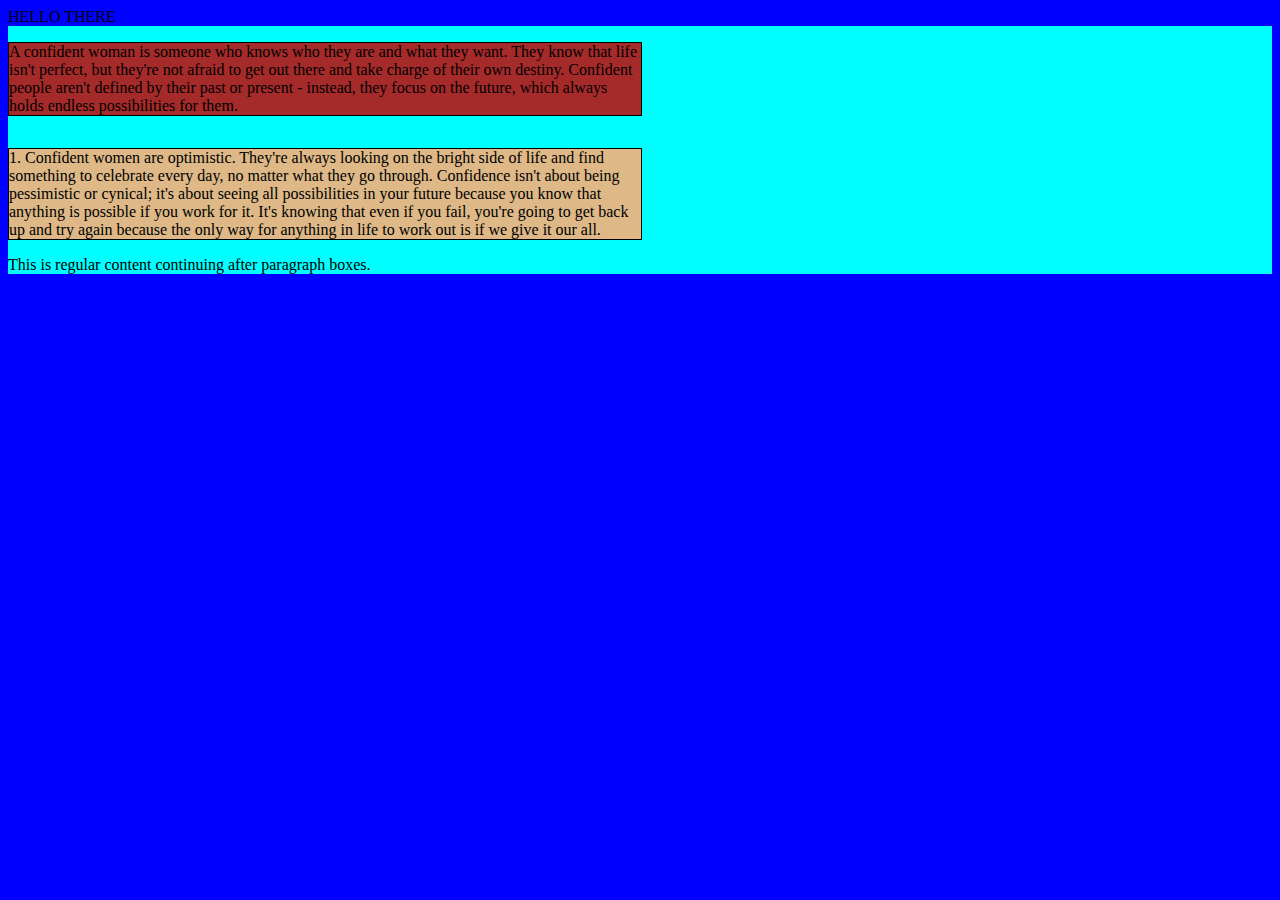
<file: twocols.html>
<!DOCTYPE html>
<html>
<head>
	
	<link rel="stylesheet" type="text/css" href="./css/styles.css">
	
</head>
<body id="bg">
HELLO THERE
<div>
	<p id="p1">A confident woman is someone who knows who they are and what they want. They know that life isn't perfect, but they're not afraid to get out there and take charge of their own destiny. Confident people aren't defined by their past or present - instead, they focus on the future, which always holds endless possibilities for them.
	</p>
	<p id="p2">1. Confident women are optimistic. 
They're always looking on the bright side of life and find something to celebrate every day, no matter what they go through.

Confidence isn't about being pessimistic or cynical; it's about seeing all possibilities in your future because you know that anything is possible if you work for it.

It's knowing that even if you fail, you're going to get back up and try again because the only way for anything in life to work out is if we give it our all.</p>
    
	<section>This is regular content continuing after paragraph boxes.</section>
</div>
</body>
</html>
</file>
<file: css/styles.css>
div{
	background-color: #00FFFF;
}
p {
	width: 50%;
	border: 1px solid black;
    float: left;
   
}
#p1{
	background-color:#A52A2A; 

}
#p2{
	background-color:#DEB887; 

}

section{
	clear: left;
}
#bg{
	
	
background-color: blue;
background-position:center;

background-repeat:no-repeat;
}
</file>
